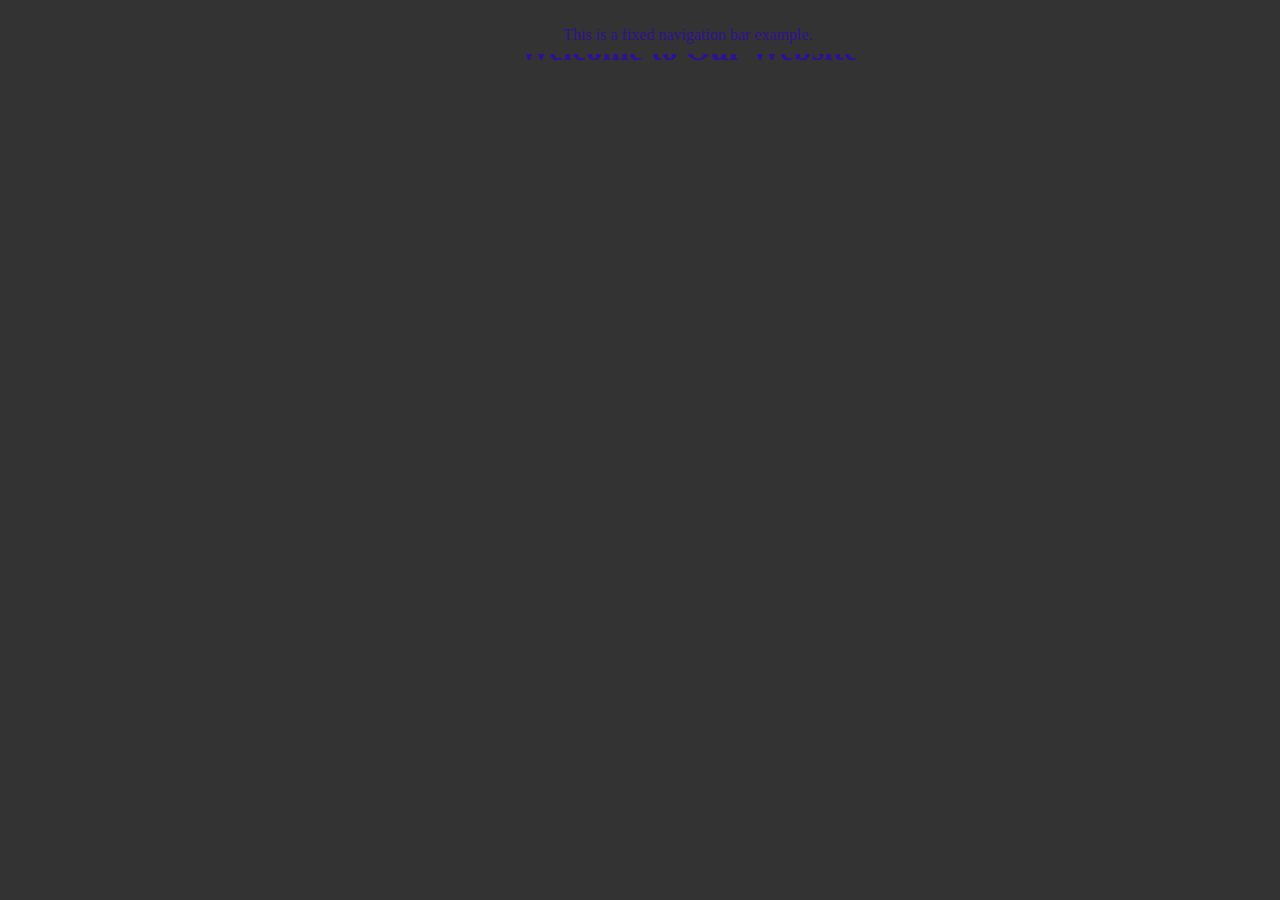
<file: Day_3/AM/index.html>
<!DOCTYPE html>
<html lang="en">
<head>
    <meta charset="UTF-8">
    <meta name="viewport" content="width=device-width, initial-scale=1.0">
    <title>Document</title> 
    <link rel="stylesheet" href="style.css" />
</head>
<body>
    <p class="p1">
        this is a paragraph. this is a paragraph.
    </p>
    <p> 1 this is a paragraph. this is a paragraph.</p>
    <nav class="fixed-nav-bar">
        <!-- Fixed navigation bar content -->
        <a href="#home">Home</a>
        <a href="#about">About</a>
        <a href="#services">Services</a>
        <a href="#contact">Contact</a>
       </nav>
       
       <div class="content">
        <!-- Main content goes here -->
        <h1>Welcome to Our Website</h1>
        <p>This is a fixed navigation bar example.</p>
        <!-- Add more content here -->
       </div>
       
</body>
</html>
</file>
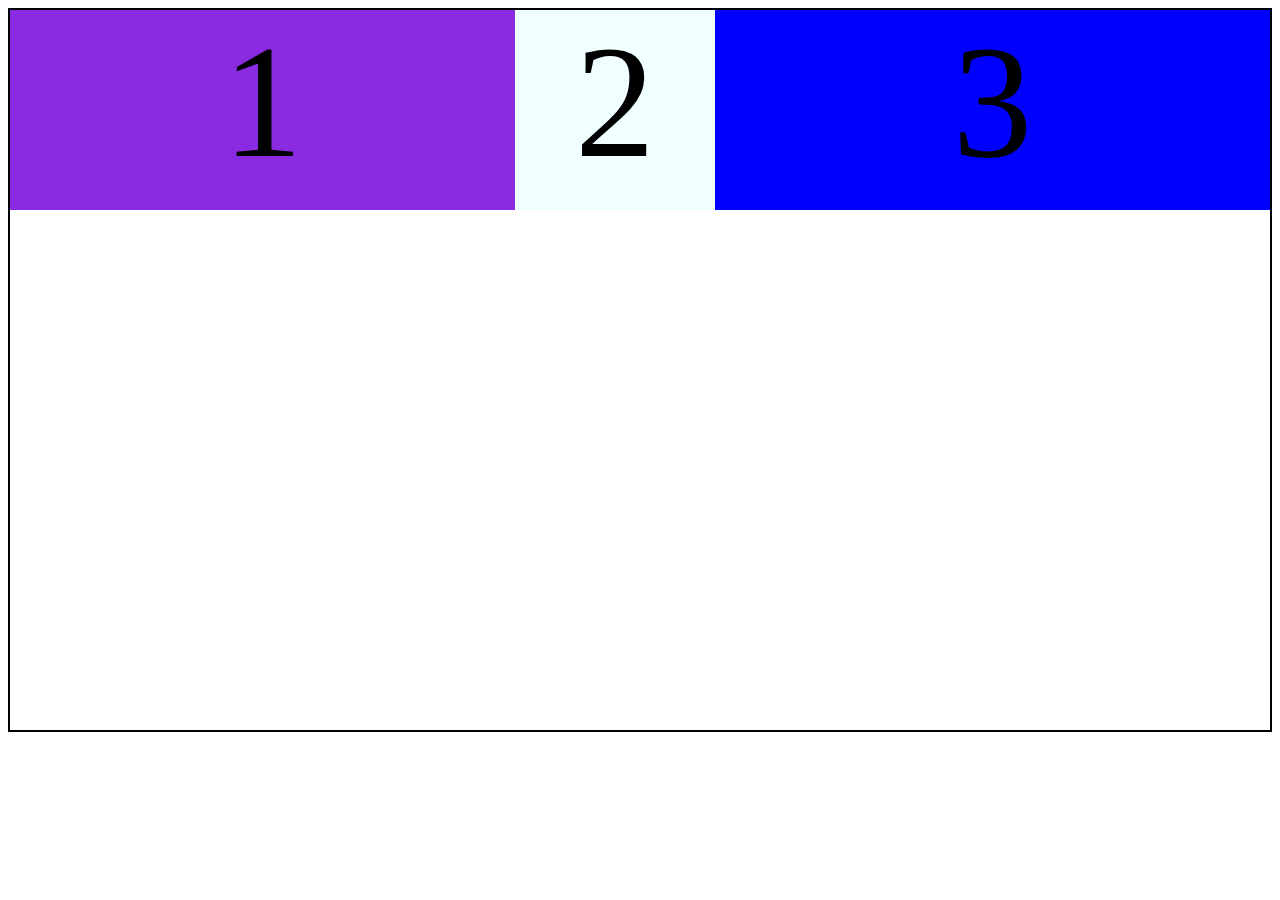
<file: Day_4_flexbox/AM/index.html>
<!DOCTYPE html>
<html lang="en">
<head>
    <meta charset="UTF-8">
    <meta name="viewport" content="width=device-width, initial-scale=1.0">
    <title>Flexbox</title>
    <link rel="stylesheet" href="style.css">
</head>
<body>  
    <div class="container">
        <div class="box box1">1</div>
        <div class="box box2">2</div>
        <div class="box box3">3</div>
        <!-- this is -->
    </div>
</body>
</html>
</file>
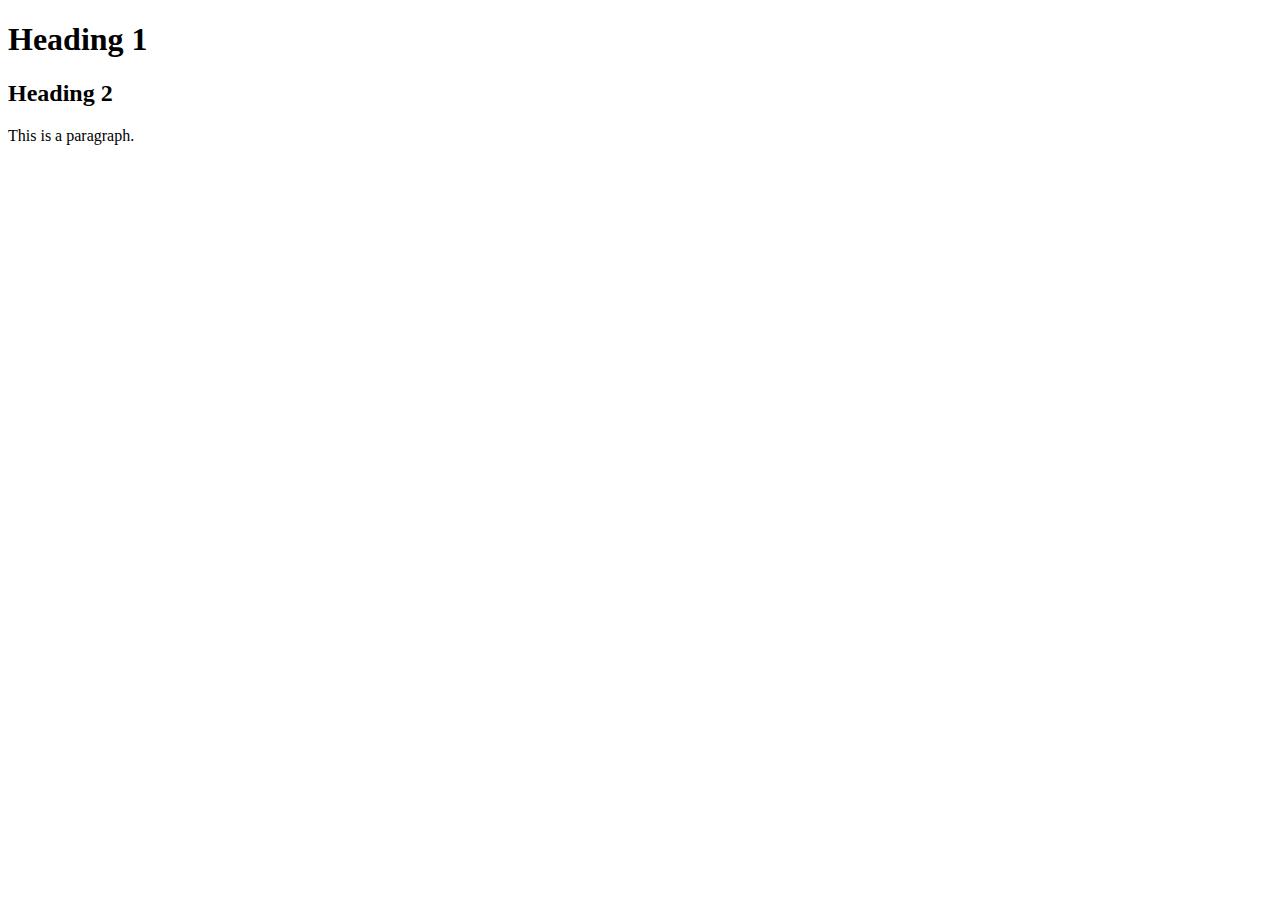
<file: WEEK_1/AM/index.html>
<!DOCTYPE html>
<html lang="en">
<head>
    <meta charset="UTF-8">
    <meta name="viewport" content="width=device-width, initial-scale=1.0">
    <title>Document</title>
</head>
<body>
   <h1>Heading 1</h1>
   <h2>Heading 2</h2>
   <p>This is a paragraph.</p>


   </h1>
</body>
</html>
</file>
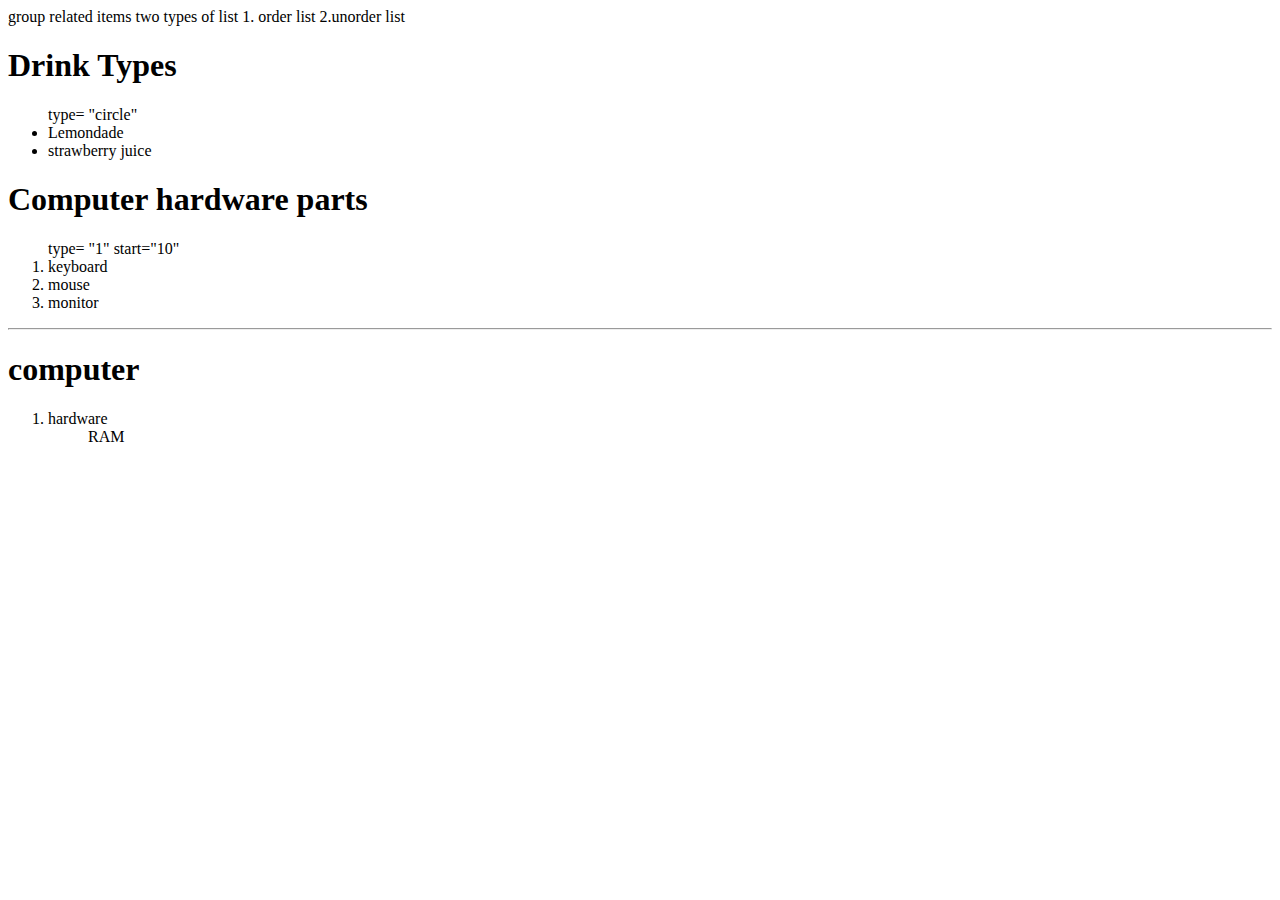
<file: WEEK_1/PM/index.html>
<!DOCTYPE html>
<html lang="en">
<head>
    <meta charset="UTF-8">
    <meta name="viewport" content="width=device-width, initial-scale=1.0">
    <title>Day 1 - PM session
    </title>
</head>
<body>
    <! - html list ---> group related items
    two types of list
    1. order list
    2.unorder list
    <h1>Drink Types</h1>
    <!--unordered list-->
    <ul> type= "circle"
        <li> Lemondade</li>
        <li>strawberry juice</li>
        </ul>

        <!--Order list-->
        <h1>Computer hardware parts</h1>
        <ol> type= "1" start="10"
            <li>keyboard</li>
            <li>mouse</li>
            <li>monitor</li>
        </ol>
        <hr />
        <!---nested list-->
        <h1>computer</h1>
        <ol>
            <li>
                hardware
                <ol type ="i"
                <li>RAM</li>
                

            
        </ol>
</body>
</html>
</file>
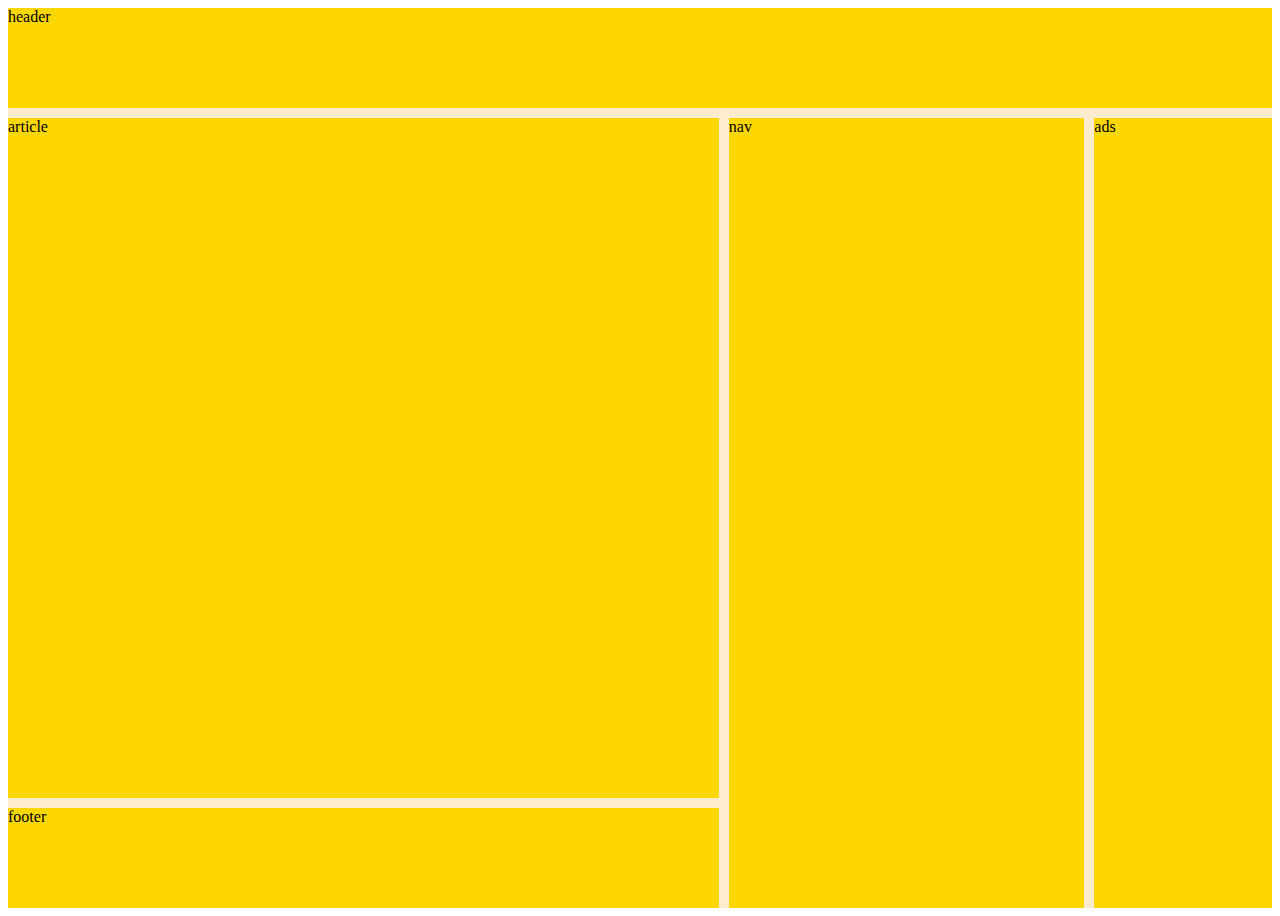
<file: Day_4_flexbox/Flexbox/Grid/Example_3/index.html>
<!DOCTYPE html>
<html lang="en">
<head>
    <meta charset="UTF-8">
    <meta name="viewport" content="width=device-width, initial-scale=1.0">
    <title>Grid working</title> 
    <link rel="stylesheet" href="style.css">
</head>
<body>
    <div class="container">
    <div class="header">header</div>
    <div class="article">article</div>
    <div class="nav">nav</div>
    <div class="ads">ads</div>
    <div class="footer">footer</div>
    
</div>
</body>
</html>
</file>
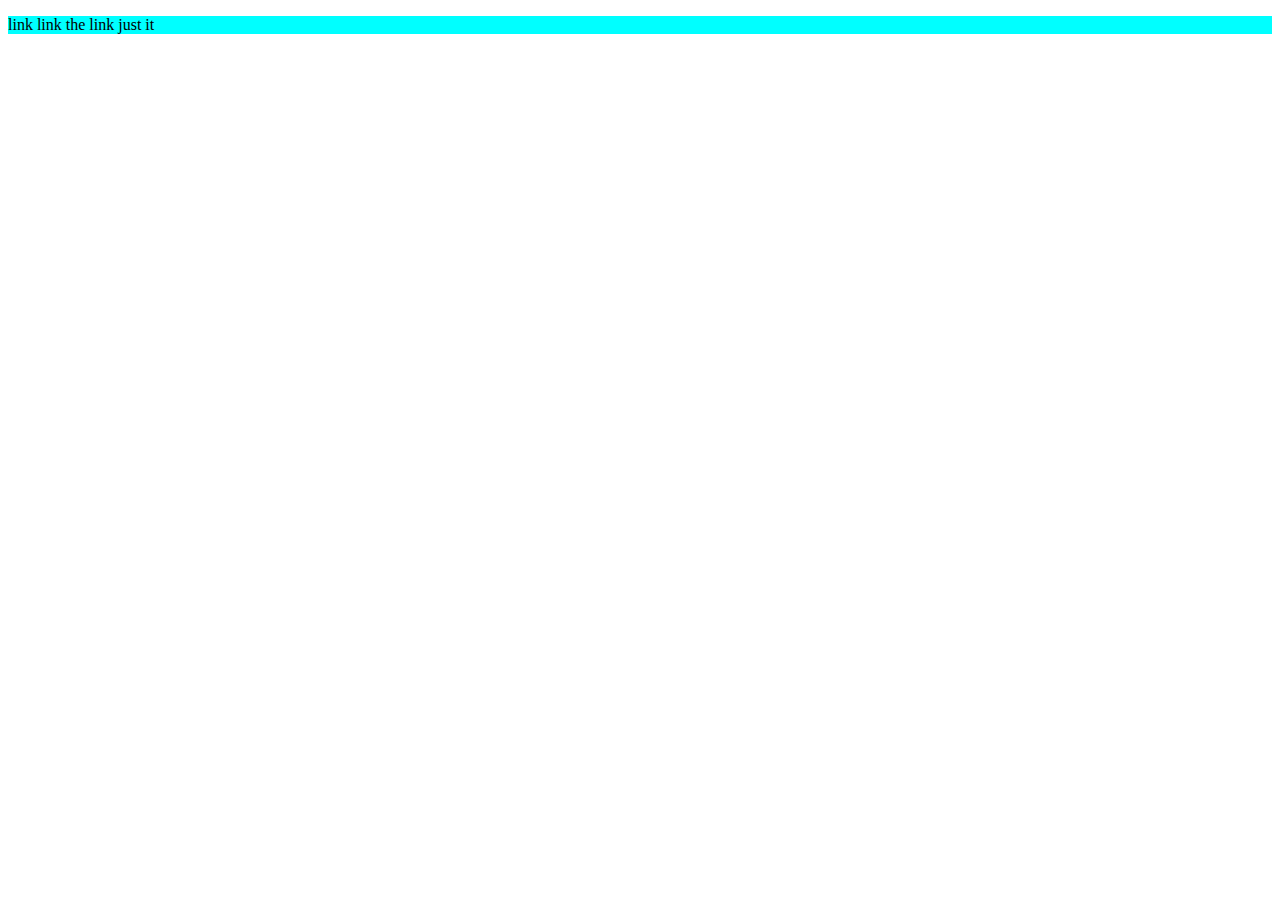
<file: WEEK_1/Day_2/PM/colour/index.html>
<!DOCTYPE html>
<html lang="en">
<head>
    <meta charset="UTF-8">
    <meta name="viewport" content="width=device-width, initial-scale=1.0">
    <title>Document</title>
    <link rel="stylesheet" href="style.css">
    <p> link link the link just it</p>
</head>
<body>
    
</body>
</html>
</file>
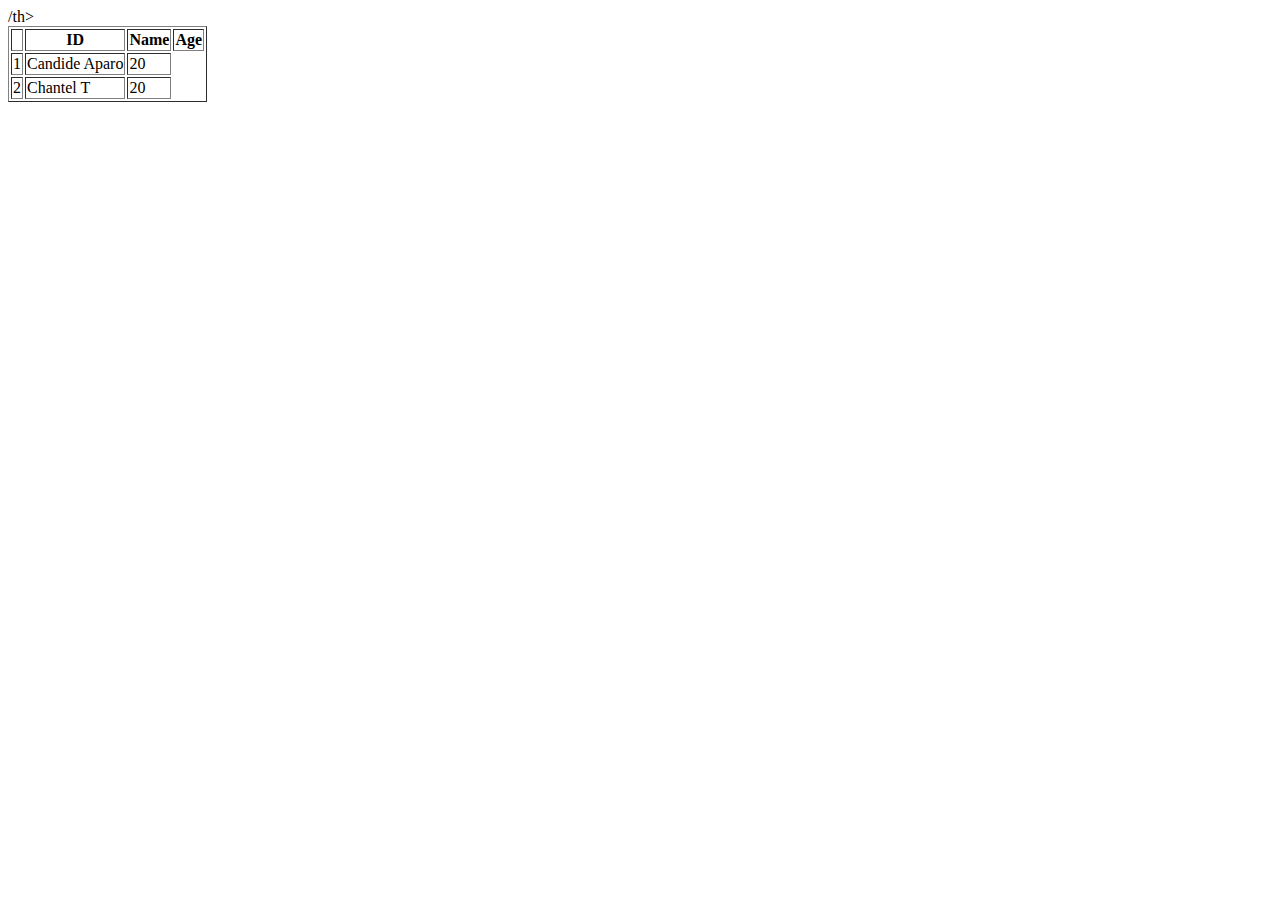
<file: WEEK_1/AM/task.html>
<!DOCTYPE html>
<html lang="en">
<head>
    <meta charset="UTF-8">
    <meta name="viewport" content="width=device-width, initial-scale=1.0">
    <title>Document</title>
</head>
<body>
    <table border="1">
        <th>
        <th>ID</th>/th>
        <th>Name</th>
        <th>Age</th>
        </tr>
        <tr>
        <td>1</td>
        <td>Candide Aparo</td>
        <td>20</td>
        </tr>
        <tr>
        <td>2</td>
        <td>Chantel T</td>
        <td>20</td>
        </th>
        
        </tr>
    </table>
</body>
</html>
</file>
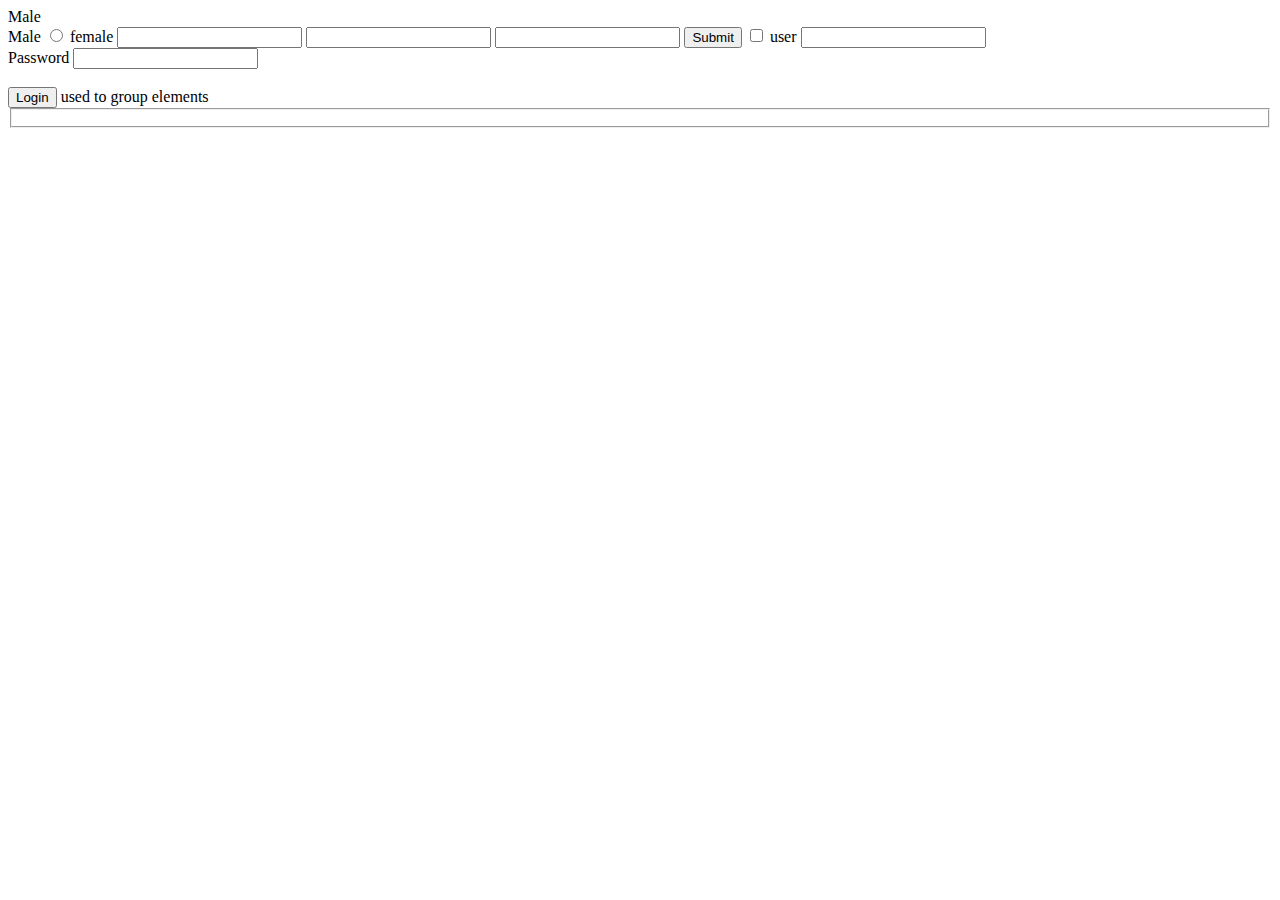
<file: WEEK_1/PM/form.html>
<!DOCTYPE html>
<html lang="en">
<head>
    <meta charset="UTF-8">
    <meta name="viewport" content="width=device-width, initial-scale=1.0">
    <title>Document</title>
</head>
<body>
    <!--form--> 
    <label>Male</label>
    <form>
        <label for="Male" label>Male</label>
    <input type="radio" / id = "Male">
    <label for="female" >female</label>
    <input type=""radio" / id="Male"

   
    <form action="">
        <input type="text">
        <input type="password">
        <input type="submit">
        <input type="checkbox"   
    </form>
<!--login form-->
<label for = "username" > user</label>
<input type="text"> <br  />
<label for="password" >Password</label>
<input type="password" /><br /><br  />
<input type="submit" value="Login" />
<!--fieldset--> used to group elements
<!-- <legend> <legend> add caption to the fieldset-->
<fieldset>
</form>
</fieldset>
</body>
</html>
</file>
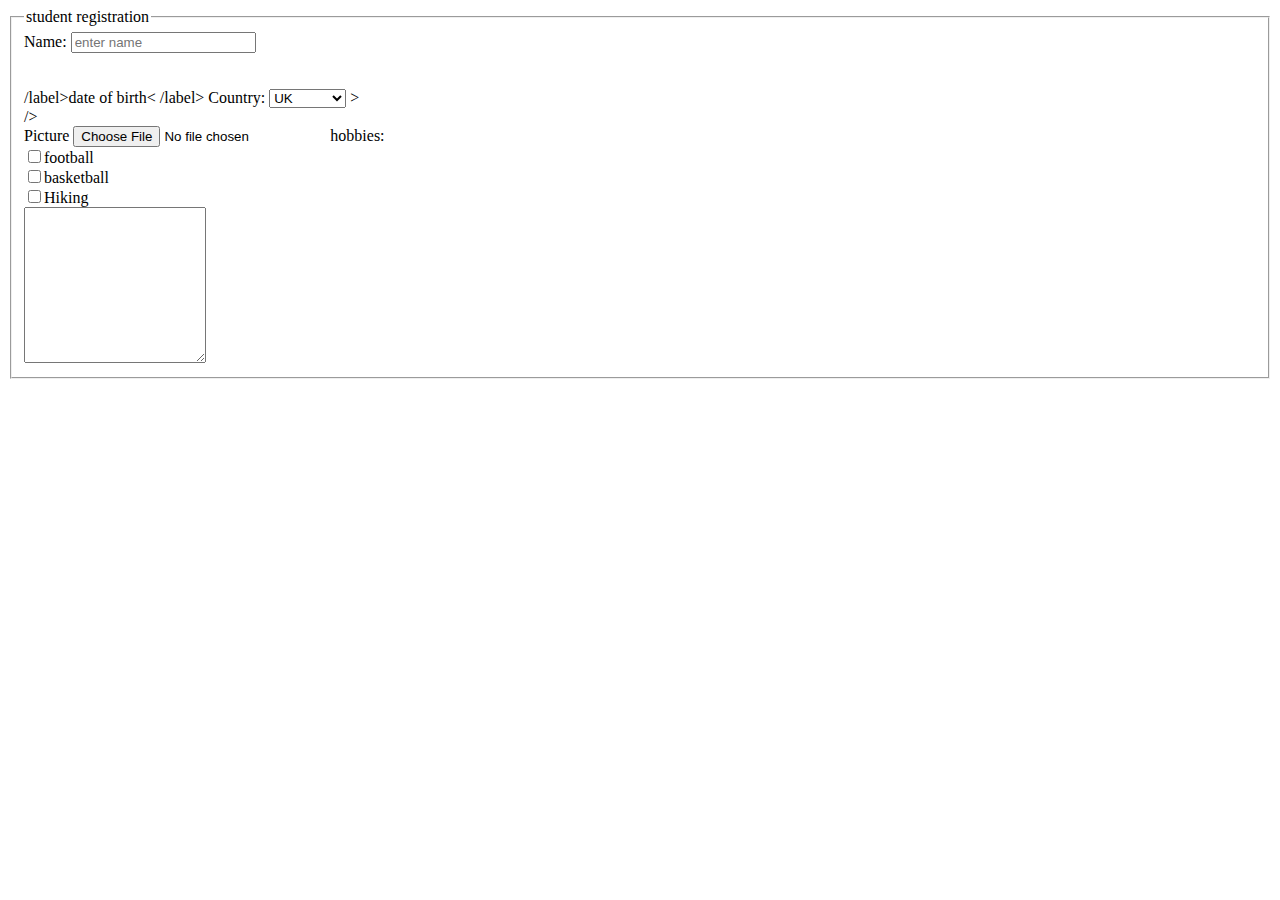
<file: WEEK_1/PM/registration.html>
<!DOCTYPE html>
<html lang="en">
<head>
    <meta charset="UTF-8">
    <meta name="viewport" content="width=device-width, initial-scale=1.0">
    <title>Document</title>
</head>
<body>
    <fieldset>
        <legend> student registration</legend>
        <form action="">
            <label for=""> Name:</label>
            <input type="text" id="name" placeholder="enter name" /> <br>
            <br /><br />
            <label for=""></label>/label>date of birth< /label>
            <label for = "" >Country:</label>
            <select>
                <option value="UK">UK</option>
                <option value="UsA">usa</option>
                <option value="Germany">Germany</option>/ </select>
            ><br> /><br />
            <label for="">Picture</label>
            <input type="file" />
            <label for="">hobbies: </label><br />
            <input type ="checkbox" /><label for= "">football</label><br  />
            <input type ="checkbox" /><label for= "">basketball</label><br  />
            <input type="checkbox" /><label for="">Hiking<label><br />
            <textarea cold="30" rows="10"></textarea>
        </form>

    </fieldset>
</body>
</html>
</file>
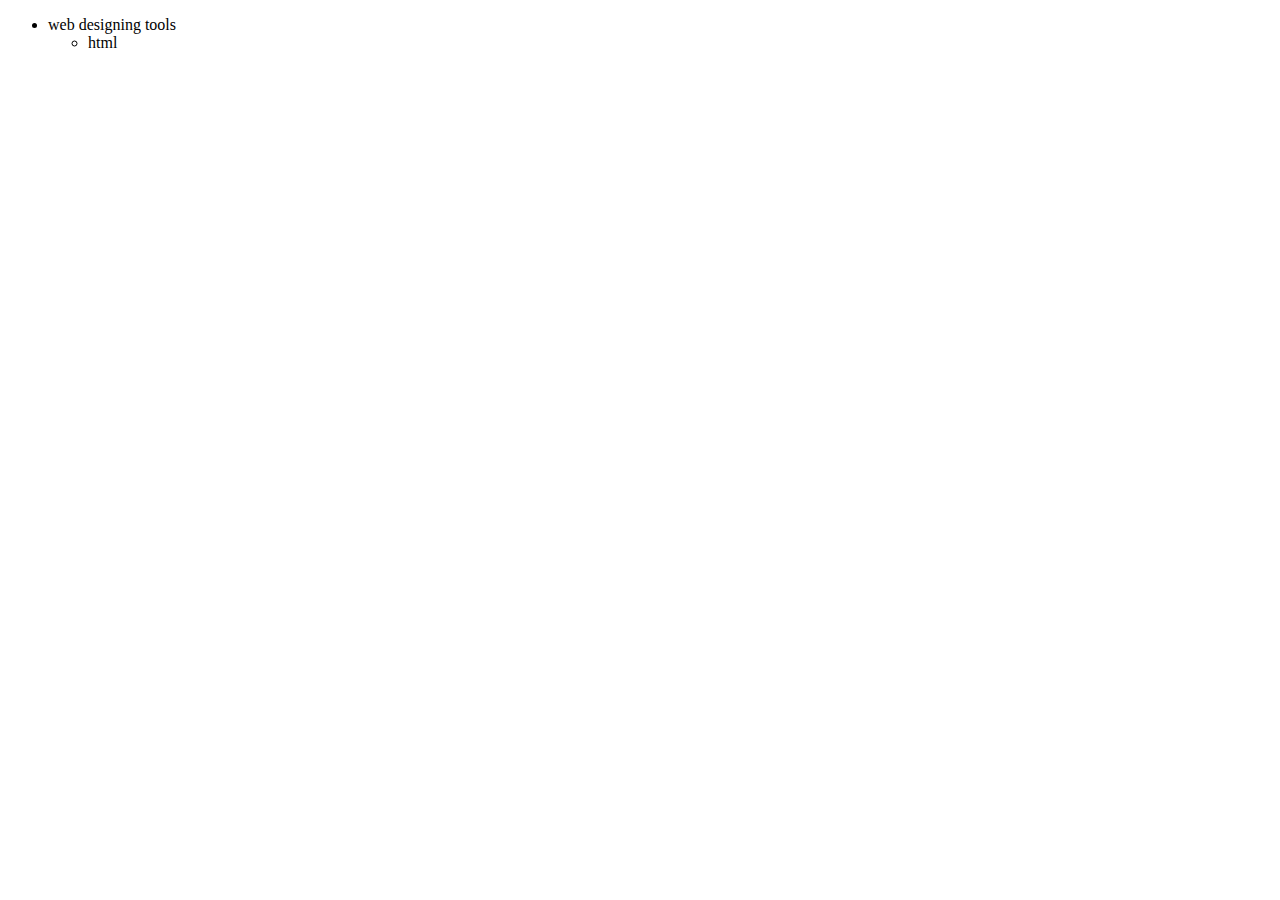
<file: WEEK_1/PM/secondtask.html>
<!DOCTYPE html>
<html lang="en">
<head>
    <meta charset="UTF-8">
    <meta name="viewport" content="width=device-width, initial-scale=1.0">
    <title>Document</title>
</head>
<body>
    <ul>
        <li>web designing tools
            <ul>
                <li>html
                    
            </ul>

        </li>
    </ul>
</body>
</html>
</file>
<file: Day_3/AM/style.css>
*{
    
        position: fixed;
         top: 0;
         width: 100%;
         background-color: #333;
         color: rgb(46, 18, 146);
         text-align: center;
         padding: 10px;
         z-index: 9999; 


}
</file>
<file: Day_4_flexbox/AM/style.css>
.container{
    height: 80vh;
    border: 2px solid black;
    display: flex;
    /*flex-direction: column, row; */
    /*flex-wrap: wrap;*/
    /*justify-content: space-evenly*/
    /*align-items*/
}

.box{
    height: 200px;
    font-size: 10em;
    text-align: center;
    width: 200px
}

/*box colour*/

.box1{
    /* flex-basis: 250; */
    background-color: blueviolet;
    /*flex-grow: 2;*/
    flex:1 2 150px; /* flex-grow, flex shrink flex-basis*/
   /* order: 2; change the order of items */
}
.box2{
    /*flex-basis: 250; */
    background-color: azure;
    /*flex-grow: 1;*/
   /* flex-shrink: 4; */
   /* flex:3 1 150px; */
   
}
.box3{
    /*flex-basis: 250; */
    background-color: blue;
    flex-grow: 1;
    /* flex:3 1  150px; */
}
</file>
<file: Day_4_flexbox/Flexbox/Grid/Example_3/style.css>
.container{
display:grid;
background-color: blanchedalmond;
grid-template-columns: 4fr 2fr 1fr;
grid-template-rows: 100px auto 100px;
gap: 10px;
height: 100vh;

}
.container div{

    background-color: gold;
}

.header{
    grid-column: 1/4;
}
.article{
    grid-column: 1/2;
}
.nav{
    grid-column: 2/3;
    grid-row: 2/4;
}
.ads{
    grid-row: 2/4;
    grid-column: 3/4;
}
/* 
.container div{
    background-color: gold
}
.container{
    display:grid;
    grid-template-columns: 1fr 1fr 1fr;
    grid-template-rows: 1fr 3fr 1fr;
    grid-template-areas:
   
    'header header header'
    'article nav adv'
    'footer nav ads';
    gap: 10px;
    height:100vh

}
.header{
    grid-area: header
}
.article{
    grid-area: article;
}
.nav{
    grid-area: nav;
}
.ads{
    grid-area: ads;
}
.footer{
    grid-area: footer
} */
</file>
<file: WEEK_1/Day_2/PM/colour/style.css>
p{background-color: aqua;}
</file>
